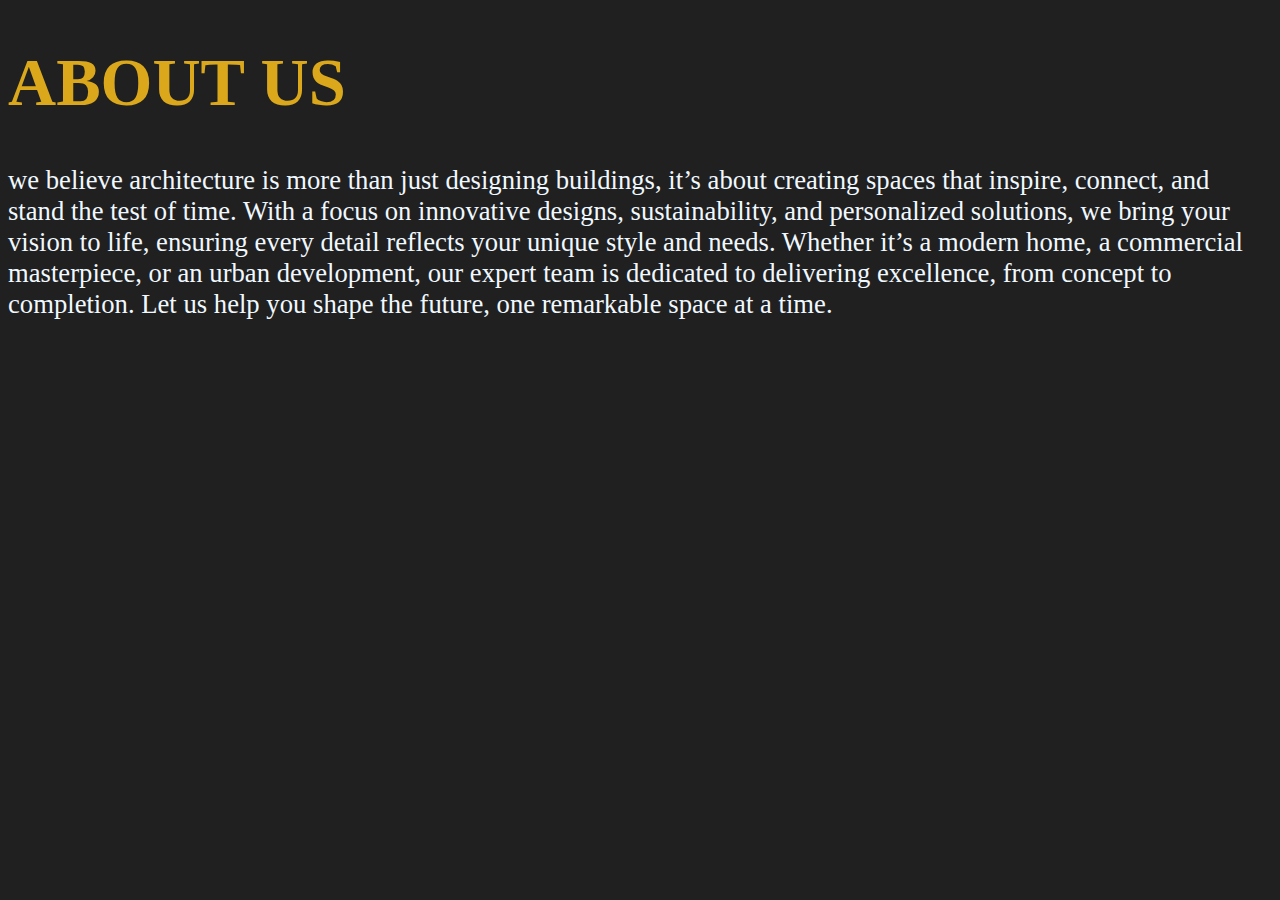
<file: about.html>
<!DOCTYPE html>
<html lang="en">
    <head>
        <meta charset="UTF-8">
        <meta name="viewport" content="width=device-width, initial-scale=1.0">
        <title>ABOUT</title>
        <style>
            body{
                background-color: #202020;
            }
        </style>
    </head>
    <body>
        <h1 style ="font-family: 'Alfa Slab One', cursive;
                    font-size: 50pt; color: #dba81b; text-align: left; ">ABOUT US</h1>
        <p style="font-size: 20pt; color: aliceblue ;">we believe architecture is more than just designing buildings, it’s about creating spaces that inspire, connect, and 
            stand the test of time. With a focus on innovative designs, sustainability, and personalized solutions, we bring your 
            vision to life, ensuring every detail reflects your unique style and needs. Whether it’s a modern home, a commercial
             masterpiece, or an urban development, our expert team is dedicated to delivering excellence, from concept to completion. 
             Let us help you shape the future, one remarkable space at a time.</p>
    </body>
</html>
</file>
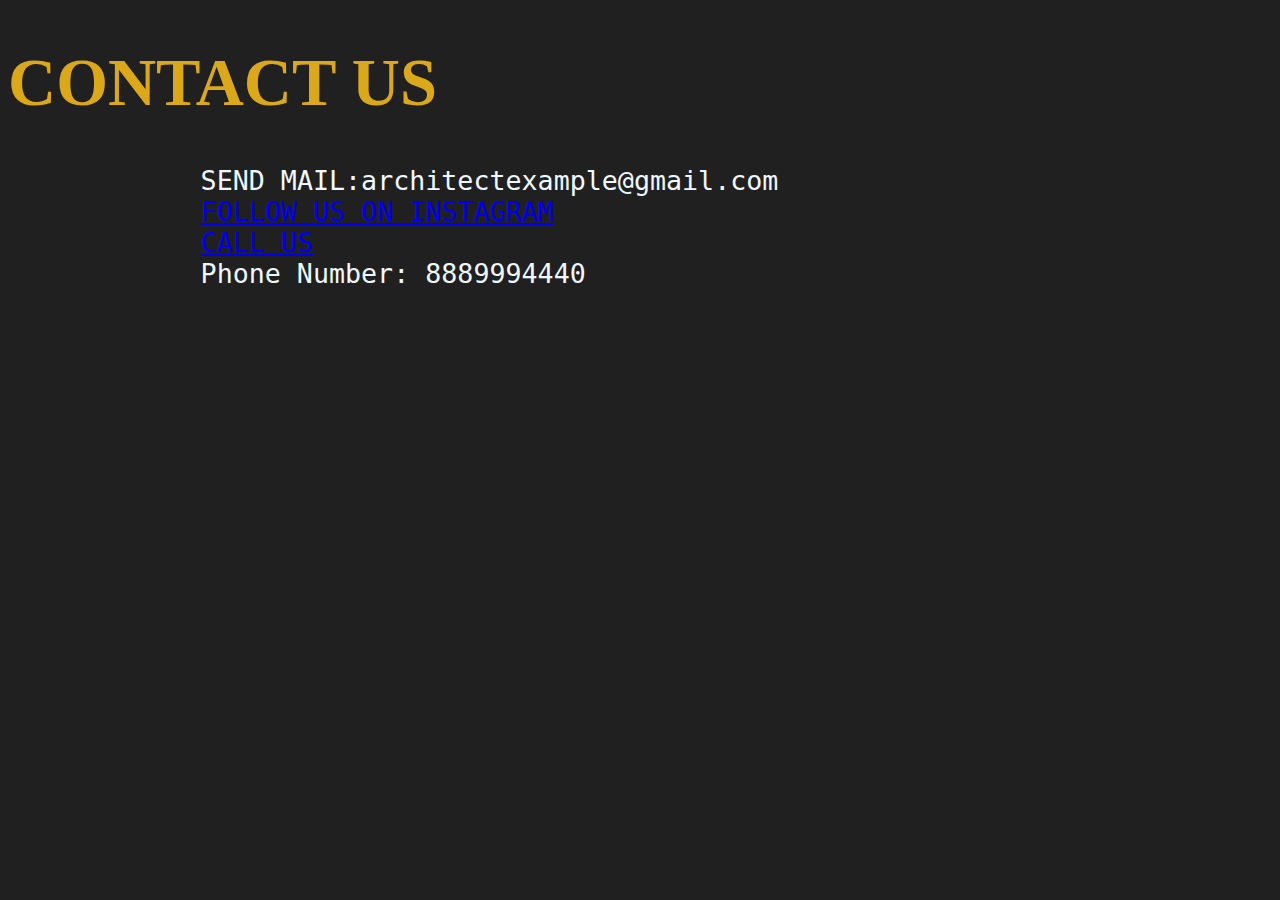
<file: contact.html>
<!DOCTYPE html>
<html lang="en">
    <head>
        <meta charset="UTF-8">
        <meta name="viewport" content="width=device-width, initial-scale=1.0">
        <title>CONTACT</title>
        <style>
            body{
                background-color: #202020;
            }
        </style>
    </head>
    <body>
        <h1 style ="font-family: 'Alfa Slab One', cursive;
        font-size: 50pt; color: #dba81b; text-align: left; ">CONTACT US</h1>
        <pre style="font-size: 20pt; color: aliceblue ; text-align: left;">
            <a herf="mailto: architectexample@gmail.com">SEND MAIL:architectexample@gmail.com </a>
            <a href="http://www.instagram.com/architect_example" target="_blank">FOLLOW US ON INSTAGRAM</a>
            <a href="tel:8884440055">CALL US</a>
            Phone Number: 8889994440
        </pre>


    </body>
</html>
</file>
